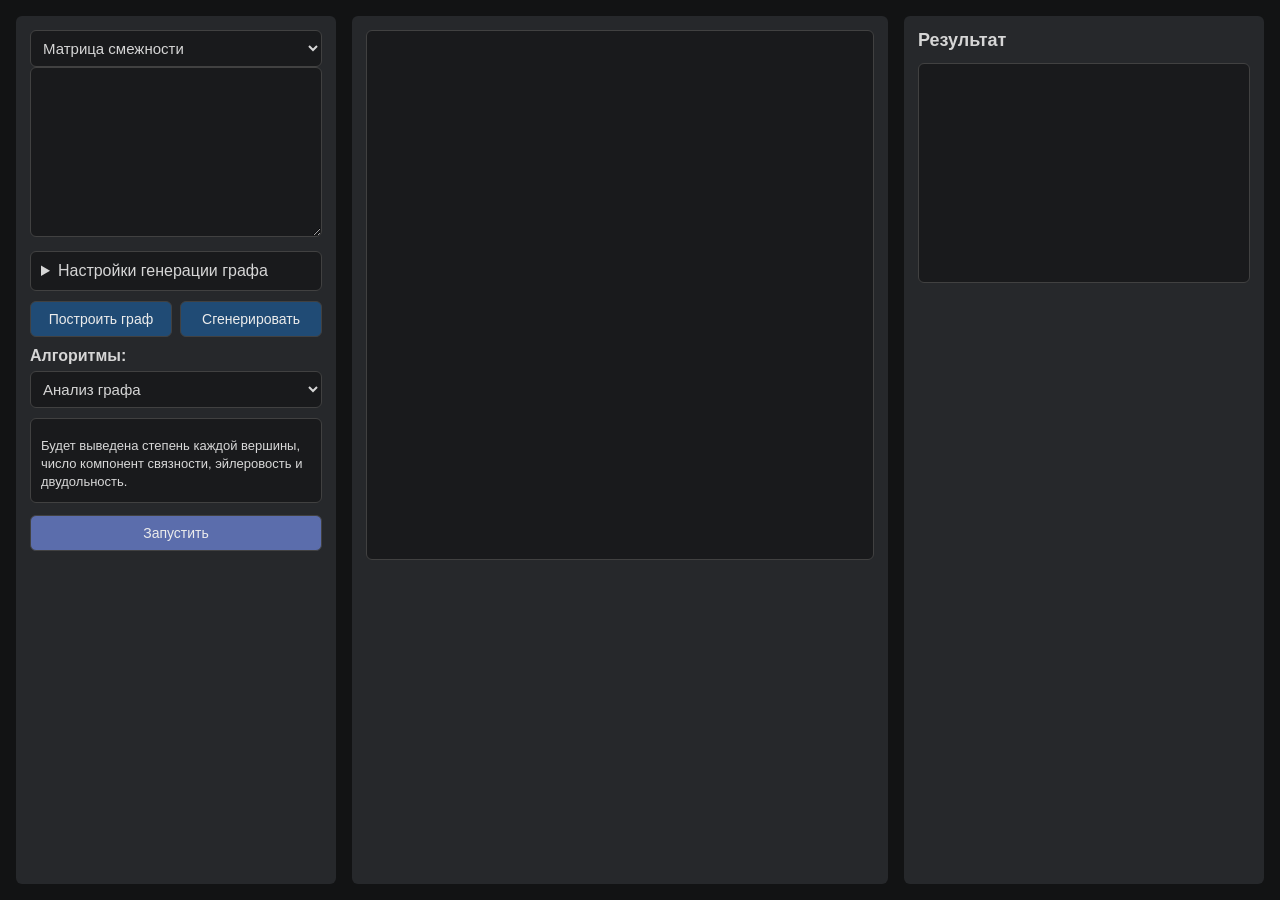
<file: index.html>
<!DOCTYPE html>
<html lang="ru">

<head>
    <meta charset="UTF-8" />
    <meta name="viewport" content="width=device-width, initial-scale=1.0" />
    <link rel="stylesheet" href="css/vis-network.min.css" />
    <link rel="stylesheet" href="css/style.css" />
    <script src="js/vis-network.min.js"></script>
    <script src="js/graphInput.js"></script>
    <script src="js/graphRender.js"></script>
    <script src="js/graphUtils.js"></script>
    <script src="js/prufer.js"></script>
    <script src="js/euler.js"></script>
    <script src="js/bipartite.js"></script>
    <script src="js/dfs.js"></script>
    <script src="js/bfs.js"></script>
    <script src="js/mst.js"></script>
    <script src="js/shortestPaths.js"></script>
    <script src="js/coloring.js"></script>
    <script src="js/app.js"></script>
    <link href="data/312312.png" rel="icon">
    <title>Графомания</title>
</head>

<body>
    <main class="layout">
        <section class="panel left-panel">
            <select id="inputType">
                <option value="adjacencyMatrix">Матрица смежности</option>
                <option value="incidenceMatrix">Матрица инцидентности</option>
                <option value="adjacencyList">Список смежности</option>
            </select>
            <textarea id="graphInput" spellcheck="false"></textarea>

            <details class="generator-settings">
                <summary>Настройки генерации графа</summary>
                <label for="generatorVerticesCount">Количество вершин:</label>
                <input id="generatorVerticesCount" type="number" min="1" max="20" value="6" />
                <label for="generatorEdgeProbability">Вероятность ребра:</label>
                <input id="generatorEdgeProbability" type="number" min="0" max="1" step="0.05" value="0.35" />
                <div class="two-columns">
                    <div>
                        <label for="generatorMinWeight">Мин. вес:</label>
                        <input id="generatorMinWeight" type="number" min="1" value="1" />
                    </div>

                    <div>
                        <label for="generatorMaxWeight">Макс. вес:</label>
                        <input id="generatorMaxWeight" type="number" min="1" value="9" />
                    </div>
                </div>
                <label class="checkbox-label">
                    <input id="generatorWeighted" type="checkbox" />
                    Веса ребер
                </label>
                <label class="checkbox-label">
                    <input id="generatorConnected" type="checkbox" checked />
                    Делать граф связным
                </label>
            </details>

            <div class="button-row">
                <button id="buildGraphBtn">Построить граф</button>
                <button id="generateGraphBtn" class="secondary-btn">Сгенерировать</button>
            </div>

            <label for="algorithmSelect">Алгоритмы:</label>
            <select id="algorithmSelect">
                <option value="analysis">Анализ графа</option>
                <option value="dfs">DFS — обход в глубину</option>
                <option value="checkDfs">Проверка DFS</option>
                <option value="bfs">BFS — обход в ширину</option>
                <option value="checkBfs">Проверка BFS</option>
                <option value="components">Компоненты связности</option>
                <option value="checkComponents">Проверка числа компонент</option>
                <option value="mst">Минимальное остовное дерево</option>
                <option value="dijkstra">Алгоритм Дейкстры</option>
                <option value="shortestMatrix">Матрица кратчайших путей</option>
                <option value="pruferEncode">Кодирование Прюфера</option>
                <option value="pruferDecode">Декодирование Прюфера</option>
                <option value="coloring">Раскраска графа</option>
            </select>

            <div id="algorithmControls" class="algorithm-controls">
            </div>

            <button id="runAlgorithmBtn" class="run-btn">Запустить</button>
        </section>

        <section class="panel graph-panel">
            <div id="graph"></div>
            <div id="table"></div>
        </section>
        <section class="panel right-panel">
            <h2>Результат</h2>
            <div id="resultOutput" class="result-output">
        </section>
    </main>
</body>

</html>
</file>
<file: css/style.css>
* {
  box-sizing: border-box;
}

body {
  margin: 0;
  font-family: Arial, sans-serif;
  background: #f3f4f6;
  color: #222;
}

.layout {
  display: grid;
  grid-template-columns: 320px 1fr 360px;
  gap: 16px;
  padding: 16px;
  min-height: 100vh;
  background: #121314;
}

.panel {
  background: #26282B;
  padding: 14px;
  border-radius: 6px;
}

.panel h2 {
  margin: 0 0 12px;
  font-size: 18px;
  color: #d6d6d6;
}

.left-panel, .right-panel {
  overflow-y: auto;
}

label {
  display: block;
  margin: 10px 0 6px;
  font-weight: bold;
  color: #d6d6d6;
}

select,textarea,input {
  width: 100%;
  font-size: 15px;
  padding: 8px;
  color: #d6d6d6;
  background: #191A1C;
  border: 1px solid #414141;
  border-radius: 6px;
}

textarea {
  min-height: 170px;
  resize: vertical;
  font-family: Consolas, monospace;
  line-height: 1.4;
}


button {
  padding: 9px 12px;
  border: 1px solid #414141;
  border-radius: 6px;
  background: #204b75;
  color: #ececec;
  font-size: 14px;
}

button:hover {
  background: #1675ce;
}

.secondary-btn {
  background: #204b75;
}

.run-btn {
  width: 100%;
  margin-top: 12px;
  background: #5b6dac;
}

.run-btn:hover {
  background: #758cdf;
}

.button-row {
  display: flex;
  gap: 8px;
  margin-top: 10px;
}

.button-row button {
  flex: 1;
}

.algorithm-controls {
  margin-top: 10px;
  padding: 10px;
  color: white;
  background: #191A1C;
  border: 1px solid #414141;
  border-radius: 6px;
  font-size: 14px;
}

.graph-panel {
  display: grid;
}

#graph {
  border: 1px solid #414141;
  border-radius: 6px;
  width: 100%;
  height: 530px;
  background: #191A1C;
}

#table{
  overflow-x: auto;
}

.result-output {
  border: 1px solid #414141;
  border-radius: 6px;
  min-height: 220px;
  padding: 10px;
  background: #191A1C;
  color: #d6d6d6;
  white-space: pre-wrap;
  line-height: 1.4;
}

table {
  width: 100%;
  border-collapse: collapse;
  color: #d6d6d6;
}

th,td {
  border: 1px solid #6a6a6a;
  background: #191A1C;
  padding: 6px;
  text-align: center;
}

.changed-cell {
  font-weight: bold;
  background: #7083a8;
}

.small-note {
  margin: 8px 0 0;
  font-size: 13px;
  color: #d8d8d8;
  line-height: 1.4;
}

.generator-settings {
  margin-top: 10px;
  padding: 10px;
  border: 1px solid #414141;
  border-radius: 6px;
  color: #d6d6d6;
  background: #191A1C;
}

.checkbox-label {
  display: flex;
  align-items: center;
  gap: 8px;
  margin-top: 10px;
  font-weight: normal;
}

.checkbox-label input {
  width: auto;
}

.two-columns {
  display: grid;
  grid-template-columns: 1fr 1fr;
  gap: 8px;
}

.selected-cell {
  font-weight: bold;
  background: #3b4557;
}

.infinity-cell {
  color: #777;
}

@media (max-width: 1100px) {
  .layout {
    grid-template-columns: 1fr;
  }
  #graph {
    height: 450px;
  }
}
</file>
<file: css/vis-network.min.css>
div.vis-network div.vis-manipulation{background:#fff;background:-moz-linear-gradient(top,#fff 0,#fcfcfc 48%,#fafafa 50%,#fcfcfc 100%);background:-webkit-gradient(linear,left top,left bottom,color-stop(0,#fff),color-stop(48%,#fcfcfc),color-stop(50%,#fafafa),color-stop(100%,#fcfcfc));background:-webkit-linear-gradient(top,#fff,#fcfcfc 48%,#fafafa 50%,#fcfcfc);background:-o-linear-gradient(top,#fff 0,#fcfcfc 48%,#fafafa 50%,#fcfcfc 100%);background:-ms-linear-gradient(top,#fff 0,#fcfcfc 48%,#fafafa 50%,#fcfcfc 100%);background:linear-gradient(180deg,#fff 0,#fcfcfc 48%,#fafafa 50%,#fcfcfc);border:0 solid #d6d9d8;border-bottom:1px;box-sizing:content-box;filter:progid:DXImageTransform.Microsoft.gradient(startColorstr="#ffffff",endColorstr="#fcfcfc",GradientType=0);height:28px;left:0;padding-top:4px;position:absolute;top:0;width:100%}div.vis-network button.vis-edit-mode,div.vis-network div.vis-edit-mode{height:30px;left:0;position:absolute;top:5px}div.vis-network button.vis-close{-webkit-touch-callout:none;background-color:transparent;background-image:url("[data-uri]");background-position:20px 3px;background-repeat:no-repeat;border:none;cursor:pointer;height:30px;position:absolute;right:0;top:0;-webkit-user-select:none;-khtml-user-select:none;-moz-user-select:none;-ms-user-select:none;user-select:none;width:30px}div.vis-network button.vis-close:hover{opacity:.6}div.vis-network div.vis-edit-mode button.vis-button,div.vis-network div.vis-manipulation button.vis-button{-webkit-touch-callout:none;background-color:transparent;background-position:0 0;background-repeat:no-repeat;border:none;-moz-border-radius:15px;border-radius:15px;box-sizing:content-box;cursor:pointer;float:left;font-family:verdana;font-size:12px;height:24px;margin-left:10px;padding:0 8px;-webkit-user-select:none;-khtml-user-select:none;-moz-user-select:none;-ms-user-select:none;user-select:none}div.vis-network div.vis-manipulation button.vis-button:hover{box-shadow:1px 1px 8px rgba(0,0,0,.2)}div.vis-network div.vis-manipulation button.vis-button:active{box-shadow:1px 1px 8px rgba(0,0,0,.5)}div.vis-network div.vis-manipulation button.vis-button.vis-back{background-image:url("[data-uri]")}div.vis-network div.vis-manipulation div.vis-none:hover{box-shadow:1px 1px 8px transparent;cursor:default}div.vis-network div.vis-manipulation div.vis-none:active{box-shadow:1px 1px 8px transparent}div.vis-network div.vis-manipulation div.vis-none{line-height:23px;padding:0}div.vis-network div.vis-manipulation div.notification{font-weight:700;margin:2px}div.vis-network div.vis-manipulation button.vis-button.vis-add{background-image:url("[data-uri]")}div.vis-network div.vis-edit-mode button.vis-button.vis-edit,div.vis-network div.vis-manipulation button.vis-button.vis-edit{background-image:url("[data-uri]")}div.vis-network div.vis-edit-mode button.vis-button.vis-edit.vis-edit-mode{background-color:#fcfcfc;border:1px solid #ccc}div.vis-network div.vis-manipulation button.vis-button.vis-connect{background-image:url("[data-uri]")}div.vis-network div.vis-manipulation button.vis-button.vis-delete{background-image:url("[data-uri]")}div.vis-network div.vis-edit-mode div.vis-label,div.vis-network div.vis-manipulation div.vis-label{line-height:25px;margin:0 0 0 23px}div.vis-network div.vis-manipulation div.vis-separator-line{background-color:#bdbdbd;display:inline-block;float:left;height:21px;margin:0 7px 0 15px;width:1px}div.vis-network div.vis-navigation div.vis-button{-webkit-touch-callout:none;background-position:2px 2px;background-repeat:no-repeat;-moz-border-radius:17px;border-radius:17px;cursor:pointer;display:inline-block;height:34px;position:absolute;-webkit-user-select:none;-khtml-user-select:none;-moz-user-select:none;-ms-user-select:none;user-select:none;width:34px}div.vis-network div.vis-navigation div.vis-button:hover{box-shadow:0 0 3px 3px rgba(56,207,21,.3)}div.vis-network div.vis-navigation div.vis-button:active{box-shadow:0 0 1px 3px rgba(56,207,21,.95)}div.vis-network div.vis-navigation div.vis-button.vis-up{background-image:url("[data-uri]");bottom:50px;left:55px}div.vis-network div.vis-navigation div.vis-button.vis-down{background-image:url("[data-uri]");bottom:10px;left:55px}div.vis-network div.vis-navigation div.vis-button.vis-left{background-image:url("[data-uri]");bottom:10px;left:15px}div.vis-network div.vis-navigation div.vis-button.vis-right{background-image:url("[data-uri]");bottom:10px;left:95px}div.vis-network div.vis-navigation div.vis-button.vis-zoomIn{background-image:url("[data-uri]");bottom:10px;right:15px}div.vis-network div.vis-navigation div.vis-button.vis-zoomOut{background-image:url("[data-uri]");bottom:10px;right:55px}div.vis-network div.vis-navigation div.vis-button.vis-zoomExtends{background-image:url("[data-uri]");bottom:50px;right:15px}.vis-overlay{bottom:0;left:0;position:absolute;right:0;top:0;z-index:10}.vis-active{box-shadow:0 0 10px #86d5f8}.vis [class*=span]{min-height:0;width:auto}div.vis-color-picker{background-color:#fff;border-radius:15px;box-shadow:0 0 10px 0 rgba(0,0,0,.5);display:none;height:444px;left:30px;margin-left:30px;margin-top:-140px;padding:10px;position:absolute;top:0;width:310px;z-index:1}div.vis-color-picker div.vis-arrow{left:5px;position:absolute;top:147px}div.vis-color-picker div.vis-arrow:after,div.vis-color-picker div.vis-arrow:before{border:solid transparent;content:" ";height:0;pointer-events:none;position:absolute;right:100%;top:50%;width:0}div.vis-color-picker div.vis-arrow:after{border-color:hsla(0,0%,100%,0) #fff hsla(0,0%,100%,0) hsla(0,0%,100%,0);border-width:30px;margin-top:-30px}div.vis-color-picker div.vis-color{cursor:pointer;height:289px;position:absolute;width:289px}div.vis-color-picker div.vis-brightness{position:absolute;top:313px}div.vis-color-picker div.vis-opacity{position:absolute;top:350px}div.vis-color-picker div.vis-selector{background:#4c4c4c;background:-moz-linear-gradient(top,#4c4c4c 0,#595959 12%,#666 25%,#474747 39%,#2c2c2c 50%,#000 51%,#111 60%,#2b2b2b 76%,#1c1c1c 91%,#131313 100%);background:-webkit-gradient(linear,left top,left bottom,color-stop(0,#4c4c4c),color-stop(12%,#595959),color-stop(25%,#666),color-stop(39%,#474747),color-stop(50%,#2c2c2c),color-stop(51%,#000),color-stop(60%,#111),color-stop(76%,#2b2b2b),color-stop(91%,#1c1c1c),color-stop(100%,#131313));background:-webkit-linear-gradient(top,#4c4c4c,#595959 12%,#666 25%,#474747 39%,#2c2c2c 50%,#000 51%,#111 60%,#2b2b2b 76%,#1c1c1c 91%,#131313);background:-o-linear-gradient(top,#4c4c4c 0,#595959 12%,#666 25%,#474747 39%,#2c2c2c 50%,#000 51%,#111 60%,#2b2b2b 76%,#1c1c1c 91%,#131313 100%);background:-ms-linear-gradient(top,#4c4c4c 0,#595959 12%,#666 25%,#474747 39%,#2c2c2c 50%,#000 51%,#111 60%,#2b2b2b 76%,#1c1c1c 91%,#131313 100%);background:linear-gradient(180deg,#4c4c4c 0,#595959 12%,#666 25%,#474747 39%,#2c2c2c 50%,#000 51%,#111 60%,#2b2b2b 76%,#1c1c1c 91%,#131313);border:1px solid #fff;border-radius:15px;filter:progid:DXImageTransform.Microsoft.gradient(startColorstr="#4c4c4c",endColorstr="#131313",GradientType=0);height:15px;left:137px;position:absolute;top:137px;width:15px}div.vis-color-picker div.vis-new-color{left:159px;padding-right:2px;text-align:right}div.vis-color-picker div.vis-initial-color,div.vis-color-picker div.vis-new-color{border:1px solid rgba(0,0,0,.1);border-radius:5px;color:rgba(0,0,0,.4);font-size:10px;height:20px;line-height:20px;position:absolute;top:380px;vertical-align:middle;width:140px}div.vis-color-picker div.vis-initial-color{left:10px;padding-left:2px;text-align:left}div.vis-color-picker div.vis-label{left:10px;position:absolute;width:300px}div.vis-color-picker div.vis-label.vis-brightness{top:300px}div.vis-color-picker div.vis-label.vis-opacity{top:338px}div.vis-color-picker div.vis-button{background-color:#f7f7f7;border:2px solid #d9d9d9;border-radius:10px;cursor:pointer;height:25px;line-height:25px;position:absolute;text-align:center;top:410px;vertical-align:middle;width:68px}div.vis-color-picker div.vis-button.vis-cancel{left:5px}div.vis-color-picker div.vis-button.vis-load{left:82px}div.vis-color-picker div.vis-button.vis-apply{left:159px}div.vis-color-picker div.vis-button.vis-save{left:236px}div.vis-color-picker input.vis-range{height:20px;width:290px}div.vis-configuration{display:block;float:left;font-size:12px;position:relative}div.vis-configuration-wrapper{display:block;width:700px}div.vis-configuration-wrapper:after{clear:both;content:"";display:block}div.vis-configuration.vis-config-option-container{background-color:#fff;border:2px solid #f7f8fa;border-radius:4px;display:block;left:10px;margin-top:20px;padding-left:5px;width:495px}div.vis-configuration.vis-config-button{background-color:#f7f8fa;border:2px solid #ceced0;border-radius:4px;cursor:pointer;display:block;height:25px;left:10px;line-height:25px;margin-bottom:30px;margin-top:20px;padding-left:5px;vertical-align:middle;width:495px}div.vis-configuration.vis-config-button.hover{background-color:#4588e6;border:2px solid #214373;color:#fff}div.vis-configuration.vis-config-item{display:block;float:left;height:25px;line-height:25px;vertical-align:middle;width:495px}div.vis-configuration.vis-config-item.vis-config-s2{background-color:#f7f8fa;border-radius:3px;left:10px;padding-left:5px}div.vis-configuration.vis-config-item.vis-config-s3{background-color:#e4e9f0;border-radius:3px;left:20px;padding-left:5px}div.vis-configuration.vis-config-item.vis-config-s4{background-color:#cfd8e6;border-radius:3px;left:30px;padding-left:5px}div.vis-configuration.vis-config-header{font-size:18px;font-weight:700}div.vis-configuration.vis-config-label{height:25px;line-height:25px;width:120px}div.vis-configuration.vis-config-label.vis-config-s3{width:110px}div.vis-configuration.vis-config-label.vis-config-s4{width:100px}div.vis-configuration.vis-config-colorBlock{border:1px solid #444;border-radius:2px;cursor:pointer;height:19px;margin:0;padding:0;top:1px;width:30px}input.vis-configuration.vis-config-checkbox{left:-5px}input.vis-configuration.vis-config-rangeinput{margin:0;padding:1px;pointer-events:none;position:relative;top:-5px;width:60px}input.vis-configuration.vis-config-range{-webkit-appearance:none;background-color:transparent;border:0 solid #fff;height:20px;width:300px}input.vis-configuration.vis-config-range::-webkit-slider-runnable-track{background:#dedede;background:-moz-linear-gradient(top,#dedede 0,#c8c8c8 99%);background:-webkit-gradient(linear,left top,left bottom,color-stop(0,#dedede),color-stop(99%,#c8c8c8));background:-webkit-linear-gradient(top,#dedede,#c8c8c8 99%);background:-o-linear-gradient(top,#dedede 0,#c8c8c8 99%);background:-ms-linear-gradient(top,#dedede 0,#c8c8c8 99%);background:linear-gradient(180deg,#dedede 0,#c8c8c8 99%);border:1px solid #999;border-radius:3px;box-shadow:0 0 3px 0 #aaa;filter:progid:DXImageTransform.Microsoft.gradient(startColorstr="#dedede",endColorstr="#c8c8c8",GradientType=0);height:5px;width:300px}input.vis-configuration.vis-config-range::-webkit-slider-thumb{-webkit-appearance:none;background:#3876c2;background:-moz-linear-gradient(top,#3876c2 0,#385380 100%);background:-webkit-gradient(linear,left top,left bottom,color-stop(0,#3876c2),color-stop(100%,#385380));background:-webkit-linear-gradient(top,#3876c2,#385380);background:-o-linear-gradient(top,#3876c2 0,#385380 100%);background:-ms-linear-gradient(top,#3876c2 0,#385380 100%);background:linear-gradient(180deg,#3876c2 0,#385380);border:1px solid #14334b;border-radius:50%;box-shadow:0 0 1px 0 #111927;filter:progid:DXImageTransform.Microsoft.gradient(startColorstr="#3876c2",endColorstr="#385380",GradientType=0);height:17px;margin-top:-7px;width:17px}input.vis-configuration.vis-config-range:focus{outline:none}input.vis-configuration.vis-config-range:focus::-webkit-slider-runnable-track{background:#9d9d9d;background:-moz-linear-gradient(top,#9d9d9d 0,#c8c8c8 99%);background:-webkit-gradient(linear,left top,left bottom,color-stop(0,#9d9d9d),color-stop(99%,#c8c8c8));background:-webkit-linear-gradient(top,#9d9d9d,#c8c8c8 99%);background:-o-linear-gradient(top,#9d9d9d 0,#c8c8c8 99%);background:-ms-linear-gradient(top,#9d9d9d 0,#c8c8c8 99%);background:linear-gradient(180deg,#9d9d9d 0,#c8c8c8 99%);filter:progid:DXImageTransform.Microsoft.gradient(startColorstr="#9d9d9d",endColorstr="#c8c8c8",GradientType=0)}input.vis-configuration.vis-config-range::-moz-range-track{background:#dedede;background:-moz-linear-gradient(top,#dedede 0,#c8c8c8 99%);background:-webkit-gradient(linear,left top,left bottom,color-stop(0,#dedede),color-stop(99%,#c8c8c8));background:-webkit-linear-gradient(top,#dedede,#c8c8c8 99%);background:-o-linear-gradient(top,#dedede 0,#c8c8c8 99%);background:-ms-linear-gradient(top,#dedede 0,#c8c8c8 99%);background:linear-gradient(180deg,#dedede 0,#c8c8c8 99%);border:1px solid #999;border-radius:3px;box-shadow:0 0 3px 0 #aaa;filter:progid:DXImageTransform.Microsoft.gradient(startColorstr="#dedede",endColorstr="#c8c8c8",GradientType=0);height:10px;width:300px}input.vis-configuration.vis-config-range::-moz-range-thumb{background:#385380;border:none;border-radius:50%;height:16px;width:16px}input.vis-configuration.vis-config-range:-moz-focusring{outline:1px solid #fff;outline-offset:-1px}input.vis-configuration.vis-config-range::-ms-track{background:transparent;border-color:transparent;border-width:6px 0;color:transparent;height:5px;width:300px}input.vis-configuration.vis-config-range::-ms-fill-lower{background:#777;border-radius:10px}input.vis-configuration.vis-config-range::-ms-fill-upper{background:#ddd;border-radius:10px}input.vis-configuration.vis-config-range::-ms-thumb{background:#385380;border:none;border-radius:50%;height:16px;width:16px}input.vis-configuration.vis-config-range:focus::-ms-fill-lower{background:#888}input.vis-configuration.vis-config-range:focus::-ms-fill-upper{background:#ccc}.vis-configuration-popup{background:rgba(57,76,89,.85);border:2px solid #f2faff;border-radius:4px;color:#fff;font-size:14px;height:30px;line-height:30px;position:absolute;text-align:center;-webkit-transition:opacity .3s ease-in-out;-moz-transition:opacity .3s ease-in-out;transition:opacity .3s ease-in-out;width:150px}.vis-configuration-popup:after,.vis-configuration-popup:before{border:solid transparent;content:" ";height:0;left:100%;pointer-events:none;position:absolute;top:50%;width:0}.vis-configuration-popup:after{border-color:rgba(136,183,213,0) rgba(136,183,213,0) rgba(136,183,213,0) rgba(57,76,89,.85);border-width:8px;margin-top:-8px}.vis-configuration-popup:before{border-color:rgba(194,225,245,0) rgba(194,225,245,0) rgba(194,225,245,0) #f2faff;border-width:12px;margin-top:-12px}div.vis-tooltip{background-color:#f5f4ed;border:1px solid #808074;-moz-border-radius:3px;-webkit-border-radius:3px;border-radius:3px;box-shadow:3px 3px 10px rgba(0,0,0,.2);color:#000;font-family:verdana;font-size:14px;padding:5px;pointer-events:none;position:absolute;visibility:hidden;white-space:nowrap;z-index:5}
/*# sourceMappingURL=vis-network.min.css.map */
</file>
